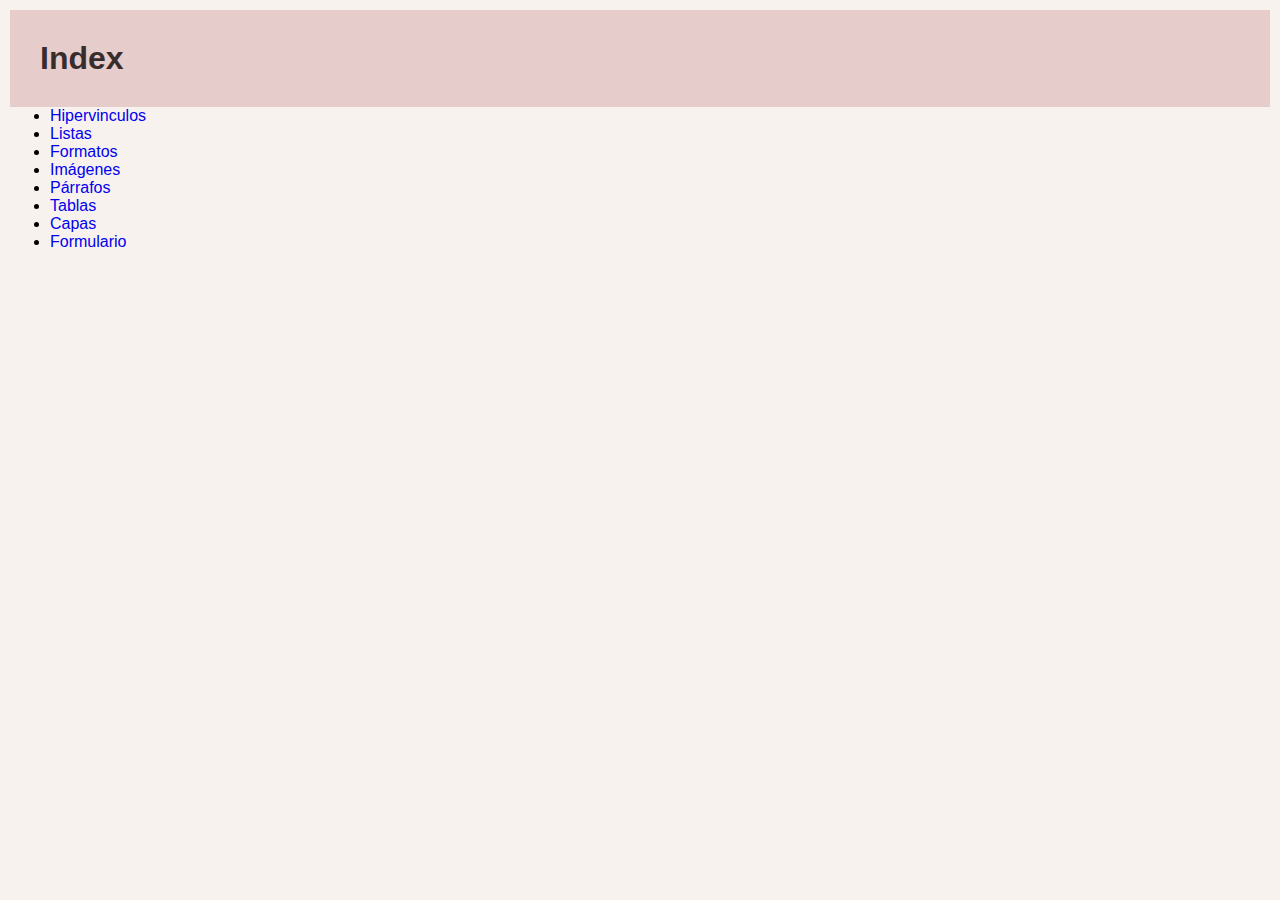
<file: index.html>
<!DOCTYPE html>
<html lang="en">
<head>
    <meta charset="UTF-8">
    <meta name="viewport" content="width=device-width, initial-scale=1.0">
    <meta http-equiv="X-UA-Compatible" content="ie=edge">
    <link data-default-icon="https://static.cdninstagram.com/rsrc.php/v3/yI/r/VsNE-OHk_8a.png" rel="icon" sizes="192x192" href="https://static.cdninstagram.com/rsrc.php/v3/yI/r/VsNE-OHk_8a.png" />
    <title>Index</title>
    <link rel="stylesheet" href="estilos.css">
</head>
<body>
    <div id="cabecera">
        <h1>Index</h1>
        </div>

    <ul>
        <li> <a href="hipervinculos.html">Hipervinculos</a></li>
        <li> <a href="listas.html">Listas</a> </li>
        <li><a href="formatos.html">Formatos</a></li>
        <li><a href="imagenes.html">Imágenes</a></li>
        <li> <a href="parrafo.html">Párrafos</a> </li>
        <li> <a href="tablas.html">Tablas</a> </li>
        <li><a href="capas.html">Capas</a></li>
        <li><a href="formulario.html">Formulario</a></li>
    </ul>

</body>
</html>
</file>
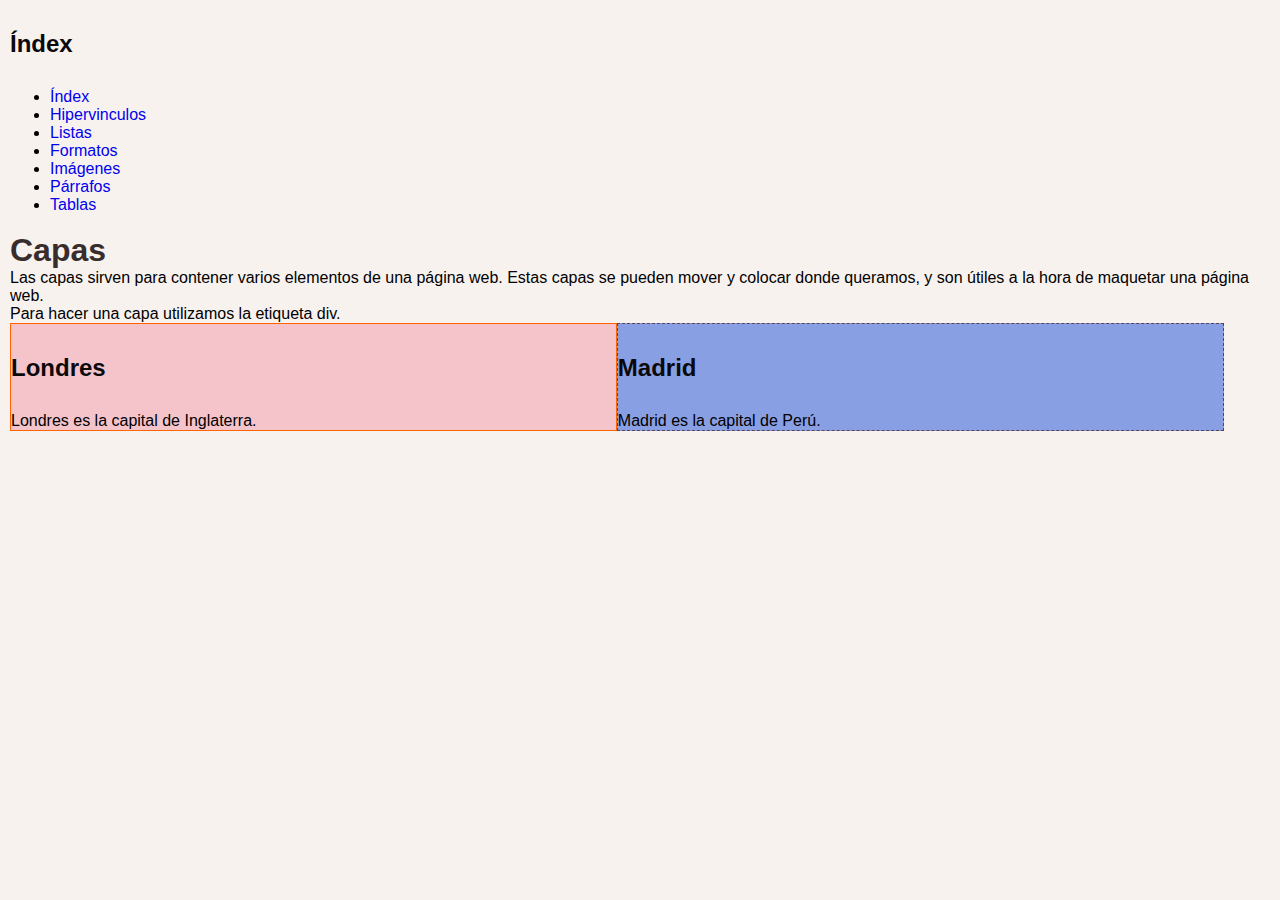
<file: capas.html>
<!DOCTYPE html>
<html lang="en">
<head>
    <meta charset="UTF-8">
    <meta name="viewport" content="width=device-width, initial-scale=1.0">
    <meta http-equiv="X-UA-Compatible" content="ie=edge">
    <title>Capas</title>
    <link rel="stylesheet" href="estilos.css">
</head>
<body>
        <h2>Índex</h2>
        <ul>
            <li><a href="index.html">Índex</a></li>
            <li> <a href="hipervinculos.html">Hipervinculos</a></li>
            <li> <a href="listas.html">Listas</a> </li>
            <li><a href="formatos.html">Formatos</a></li>
            <li><a href="imagenes.html">Imágenes</a></li>
            <li> <a href="parrafo.html">Párrafos</a> </li>
            <li> <a href="tablas.html">Tablas</a> </li>
        </ul>
        <br>
    <h1>Capas</h1>
    <p>Las capas sirven para contener varios elementos de una
         página web. Estas capas se pueden mover y colocar donde 
         queramos, y son útiles a la hora de maquetar una página 
         web.</p>
    <p>Para hacer una capa utilizamos la etiqueta div.</p>
    <div style="background-color: rgb(245, 196, 203); border: 1px solid rgb(294, 100, 3); width: 48% ; float:left;">
        <h2>Londres</h2>
        <p>Londres es la capital de Inglaterra.</p> 
    </div>
    <div style="background-color: rgb(137, 159, 228); border: 1px dashed rgb(90, 67, 86);width: 48%; float:left;">
        <h2>Madrid</h2>
        <p>Madrid es la capital de Perú.</p>
    </div>

</body>
</html>
</file>
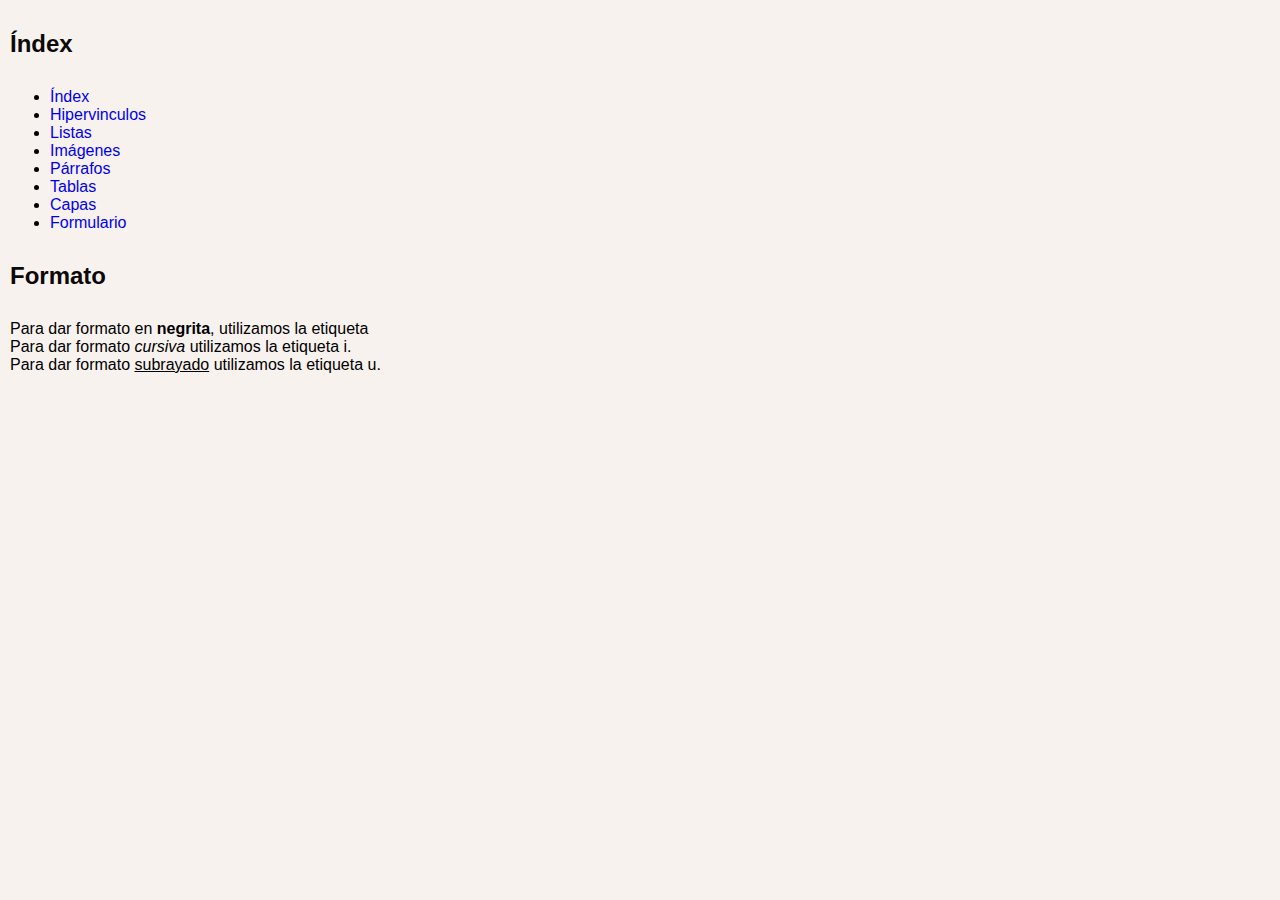
<file: formatos.html>
<!DOCTYPE html>
<html lang="en">
<head>
    <meta charset="UTF-8">
    <meta name="viewport" content="width=device-width, initial-scale=1.0">
    <meta http-equiv="X-UA-Compatible" content="ie=edge">
    <title>Formatos</title>
    <link rel="stylesheet" href="estilos.css">
</head>
<body>
    <h2>Índex</h2>
        <ul>
                <li><a href="index.html">Índex</a></li>
                <li> <a href="hipervinculos.html">Hipervinculos</a></li>
                <li> <a href="listas.html">Listas</a> </li>
                <li><a href="imagenes.html">Imágenes</a></li>
                <li> <a href="parrafo.html">Párrafos</a> </li>
                <li> <a href="tablas.html">Tablas</a> </li>
                <li><a href="capas.html">Capas</a></li>
                <li><a href="formulario.html">Formulario</a></li>

            </ul>
    <h2>Formato</h2>
    <p>Para dar formato en <b>negrita</b>, utilizamos la etiqueta <br>
        Para dar formato <i>cursiva</i> utilizamos la etiqueta i. <br>
        Para dar formato <u>subrayado</u> utilizamos la etiqueta u.
    </p>
</body>
</html>
</file>
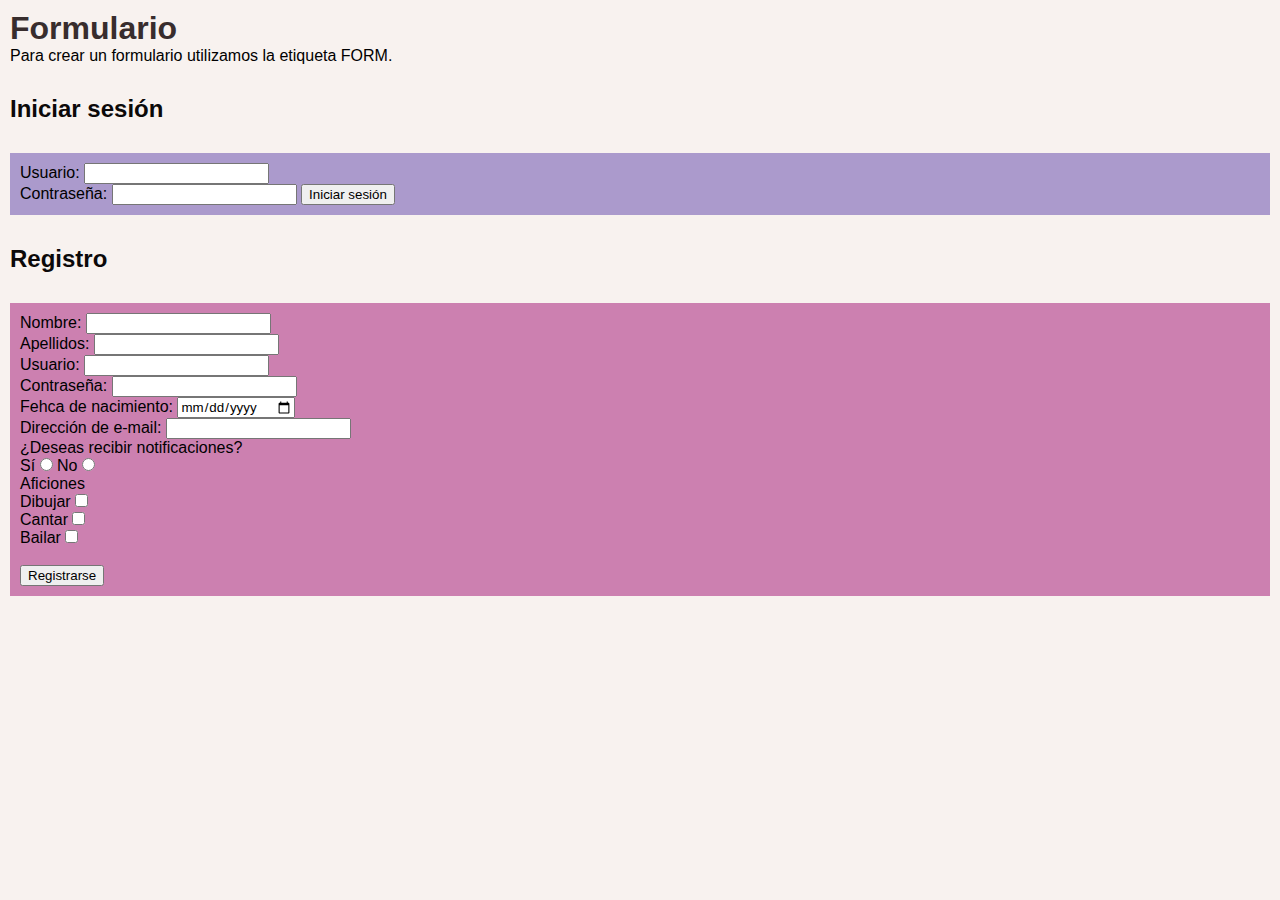
<file: formulario.html>
<!DOCTYPE html>
<html lang="en">
<head>
    <meta charset="UTF-8">
    <meta name="viewport" content="width=device-width, initial-scale=1.0">
    <meta http-equiv="X-UA-Compatible" content="ie=edge">
    <title>Formulario</title>
    <link rel="stylesheet" href="estilos.css">
</head>
<body>
    <h1>Formulario</h1>
    <p>Para crear un formulario utilizamos la etiqueta FORM.</p>
    <h2>Iniciar sesión</h2>
    <form id="flogin" action="">
        <label for="username">Usuario:</label>
        <input type="username" name="username" id="username">
        <br>
        <label for="password">Contraseña:</label>
        <input type="password" name="password" id="password">
        <input type="submit" value="Iniciar sesión">
    </form>
    <h2>Registro</h2>
    <form id="fregistro" ; padding: 10px;" action="">
        <label for="name">Nombre:</label>
        <input type="name" name="name" id="name">
        <br>
        <label for="surname">Apellidos:</label>
        <input type="surername" name="username" id="username">
        <br>
        <label for="username">Usuario:</label>
        <input type="username" name="username" id="username">
        <br>
        <label for="password">Contraseña:</label>
        <input type="password" name="password" id="password">
<br>
        <label for="date">Fehca de nacimiento:</label>
        <input type="date" name="date" id="date">
        <br>
        <label for="email">Dirección de e-mail:</label>
        <input type="email" name="email" id="email">
        <br>
        <p>¿Deseas recibir notificaciones?</p>
        <label for="si">Sí</label>
        <input type="radio" name="notificaciones" id="si">
        <label for="no">No</label>
        <input type="radio" name="notificaciones" id="no">
        <br>
        <p>Aficiones</p>
        <label for="dibujar">Dibujar</label>
        <input type="checkbox" name="dibujar" id="dibujar">
        <br>
        <label for="cantar">Cantar</label>
        <input type="checkbox" name="cantar" id="canta">
        <br>
        <label for="bailar">Bailar</label>
        <input type="checkbox" name="bailar" id="bailar">
        <br> <br>
        <input type="submit" value="Registrarse">
    </form>

</body>
</html>
</file>
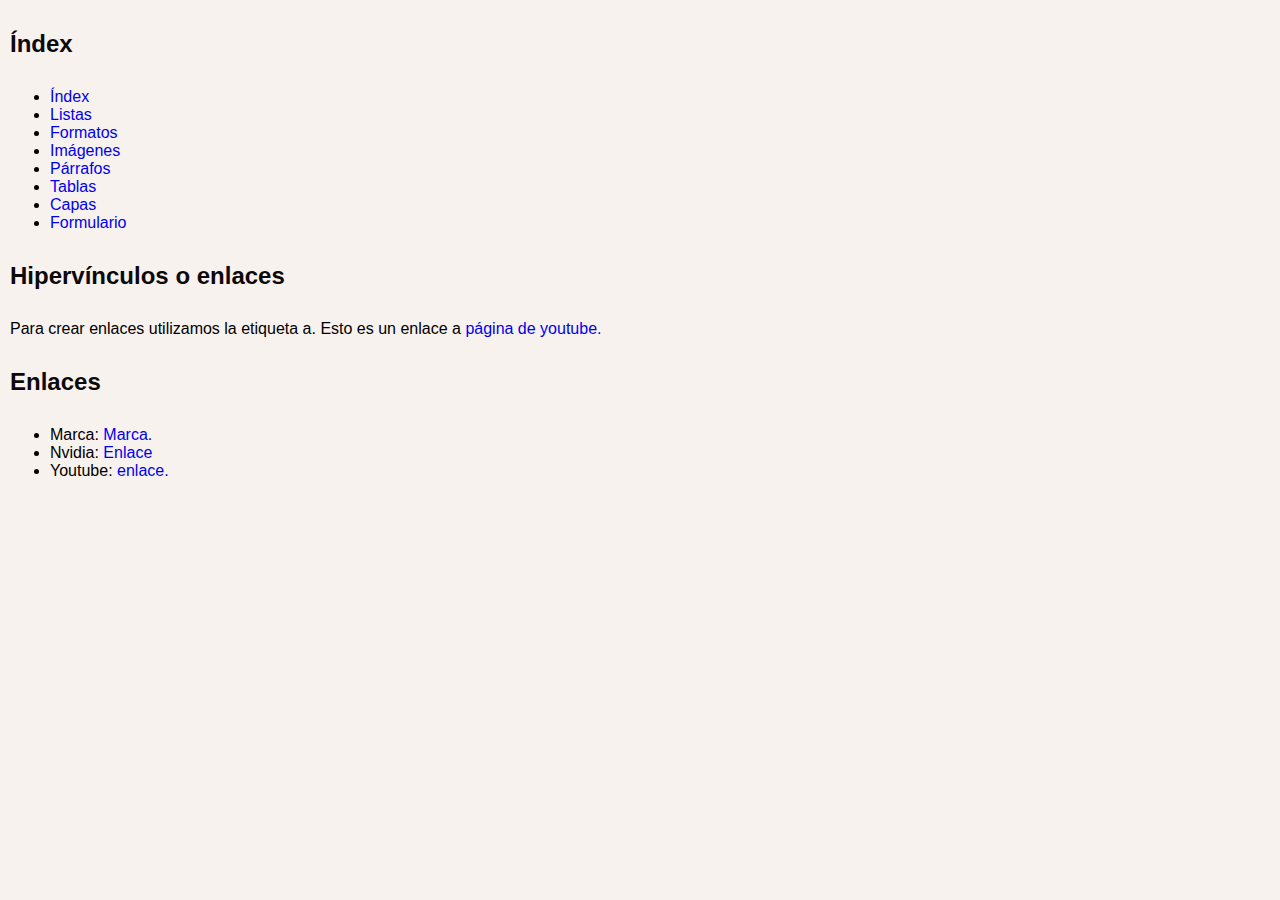
<file: hipervinculos.html>
<!DOCTYPE html>
<html lang="en">
<head>
    <meta charset="UTF-8">
    <meta name="viewport" content="width=device-width, initial-scale=1.0">
    <meta http-equiv="X-UA-Compatible" content="ie=edge">
    <title>Hipervínculos</title>
    <link rel="stylesheet" href="estilos.css">
</head>
<body>
        <h2>Índex</h2>
        <ul>
                <li><a href="index.html">Índex</a></li>
                <li> <a href="listas.html">Listas</a> </li>
                <li><a href="formatos.html">Formatos</a></li>
                <li><a href="imagenes.html">Imágenes</a></li>
                <li> <a href="parrafo.html">Párrafos</a> </li>
                <li> <a href="tablas.html">Tablas</a> </li>
                <li><a href="capas.html">Capas</a></li>
                <li><a href="formulario.html">Formulario</a></li>
            </ul>
    <h2>Hipervínculos o enlaces</h2>
    <p>Para crear enlaces utilizamos la etiqueta a.
        Esto es un enlace a <a href="https://avatars.githubusercontent.com/u/55943?v=4">página de youtube.</a>
    </p>
    <h2>Enlaces</h2>
    <ul>
        <li>Marca: <a href="https://www.marca.com/">Marca.</a></li>
        <li>Nvidia: <a href="https://www.nvidia.com/es-es/">Enlace</a></li>
        <li>Youtube: <a href="https://www.youtube.com/">enlace.</a></li>
    </ul>
</body>
</html>
</file>
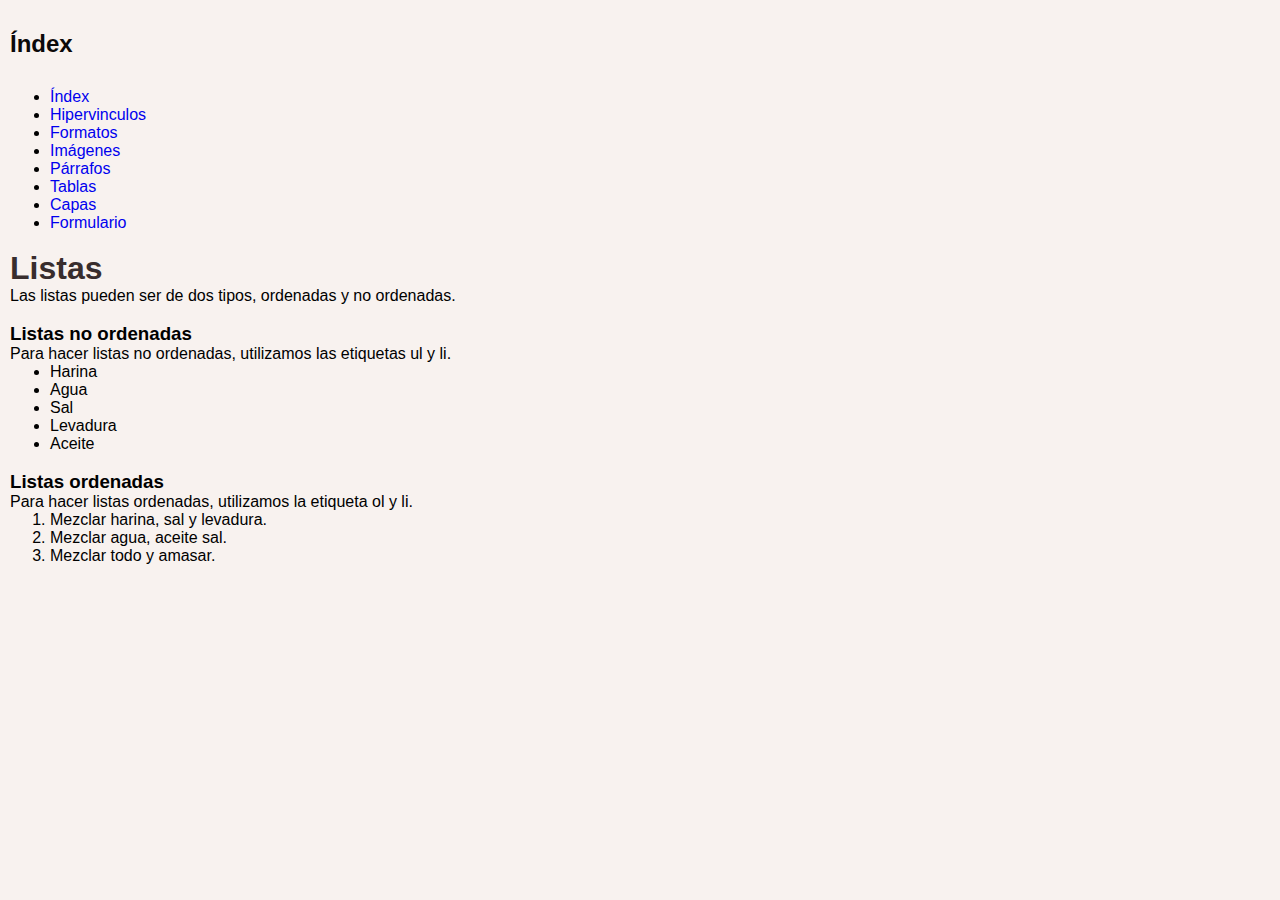
<file: listas.html>
<!DOCTYPE html>
<html lang="en">
<head>
    <meta charset="UTF-8">
    <meta name="viewport" content="width=device-width, initial-scale=1.0">
    <meta http-equiv="X-UA-Compatible" content="ie=edge">
    <title>Document</title>
    <link rel="stylesheet" href="estilos.css">
</head>
<body>
        <h2>Índex</h2>
        <ul>
            <li><a href="index.html">Índex</a></li>
            <li> <a href="hipervinculos.html">Hipervinculos</a></li>
            <li><a href="formatos.html">Formatos</a></li>
            <li><a href="imagenes.html">Imágenes</a></li>
            <li> <a href="parrafo.html">Párrafos</a> </li>
            <li> <a href="tablas.html">Tablas</a> </li>
            <li><a href="capas.html">Capas</a></li>
            <li><a href="formulario.html">Formulario</a></li>
        </ul>
        <br>
        <h1>Listas</h1>
<p>Las listas pueden ser de dos tipos, ordenadas y no ordenadas. 
<br> <br>
<h3>Listas no ordenadas</h3>
<p>Para hacer listas no ordenadas, utilizamos las etiquetas ul y li.</p>
<ul>
    <li>Harina</li>
    <li>Agua</li>
    <li>Sal</li>
    <Li>Levadura</Li>
    <li>Aceite</li>
</ul> <br>
<h3>Listas ordenadas</h3>
<p>Para hacer listas ordenadas, utilizamos la etiqueta ol y li.</p>
<ol>
    <li>Mezclar harina, sal y levadura.</li>
    <li>Mezclar agua, aceite  sal.</li>
    <li>Mezclar todo y amasar.</li>
</ol>
    
</body>
</html>
</file>
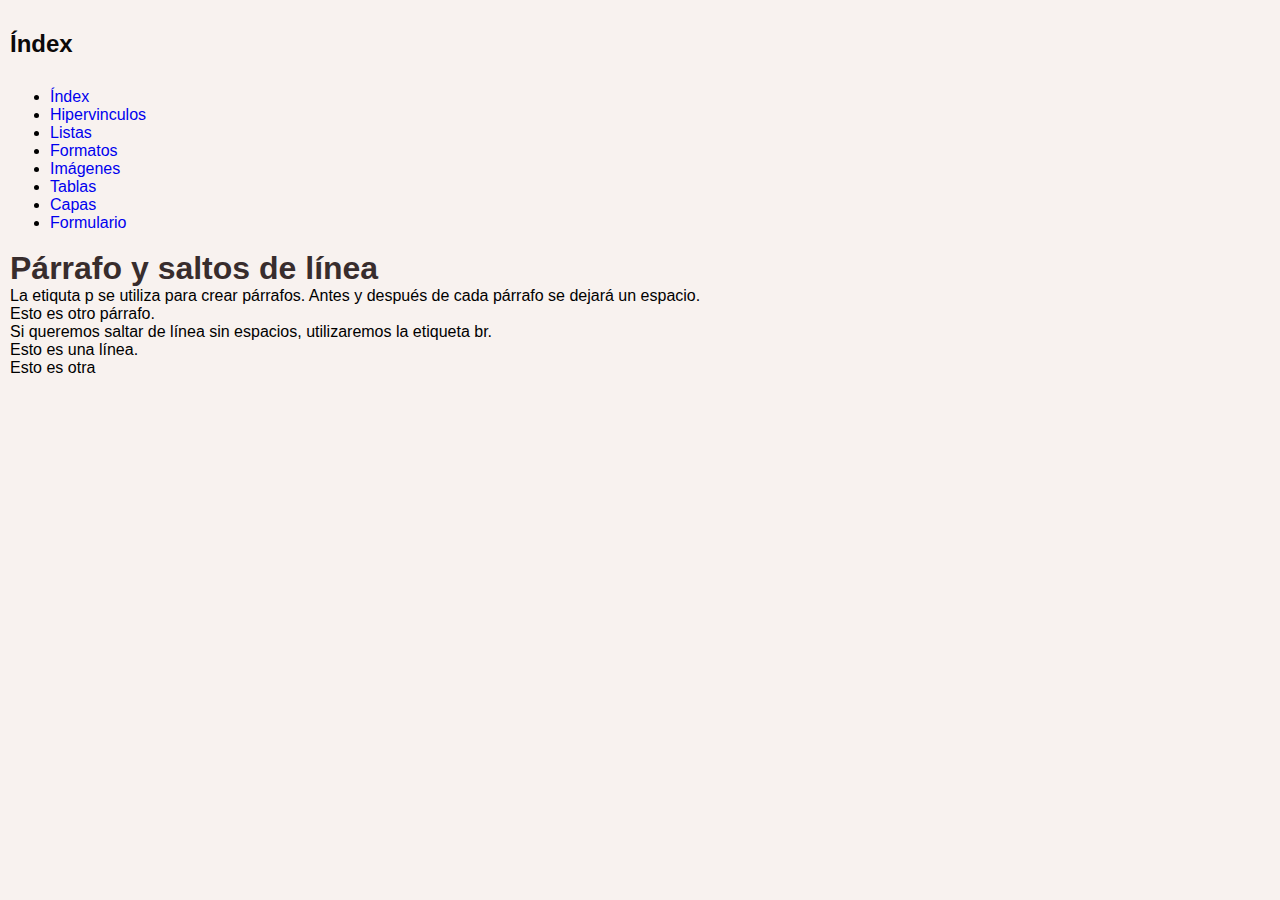
<file: parrafo.html>
<!DOCTYPE html>
<html lang="en">
<head>
    <meta charset="UTF-8">
    <meta name="viewport" content="width=device-width, initial-scale=1.0">
    <meta http-equiv="X-UA-Compatible" content="ie=edge">
    <title>Document</title>
    <link rel="stylesheet" href="estilos.css">
</head>
<body>
        <h2>Índex</h2>
        <ul>
            <li><a href="index.html">Índex</a></li>
            <li> <a href="hipervinculos.html">Hipervinculos</a></li>
            <li> <a href="listas.html">Listas</a> </li>
            <li><a href="formatos.html">Formatos</a></li>
            <li><a href="imagenes.html">Imágenes</a></li>
            <li> <a href="tablas.html">Tablas</a> </li>
            <li><a href="capas.html">Capas</a></li>
            <li><a href="formulario.html">Formulario</a></li>
        </ul>
        <br>
    <h1>Párrafo y saltos de línea</h1
        
        >
    <p>La etiquta p se utiliza para crear párrafos.
        Antes y después de cada párrafo se dejará un espacio.
    </p>
    <p>Esto es otro párrafo.</p>
    <p>Si queremos saltar de línea sin espacios, utilizaremos la etiqueta br. <br>Esto es una línea. <br>Esto es otra</p>
    
</body>
</html>
</file>
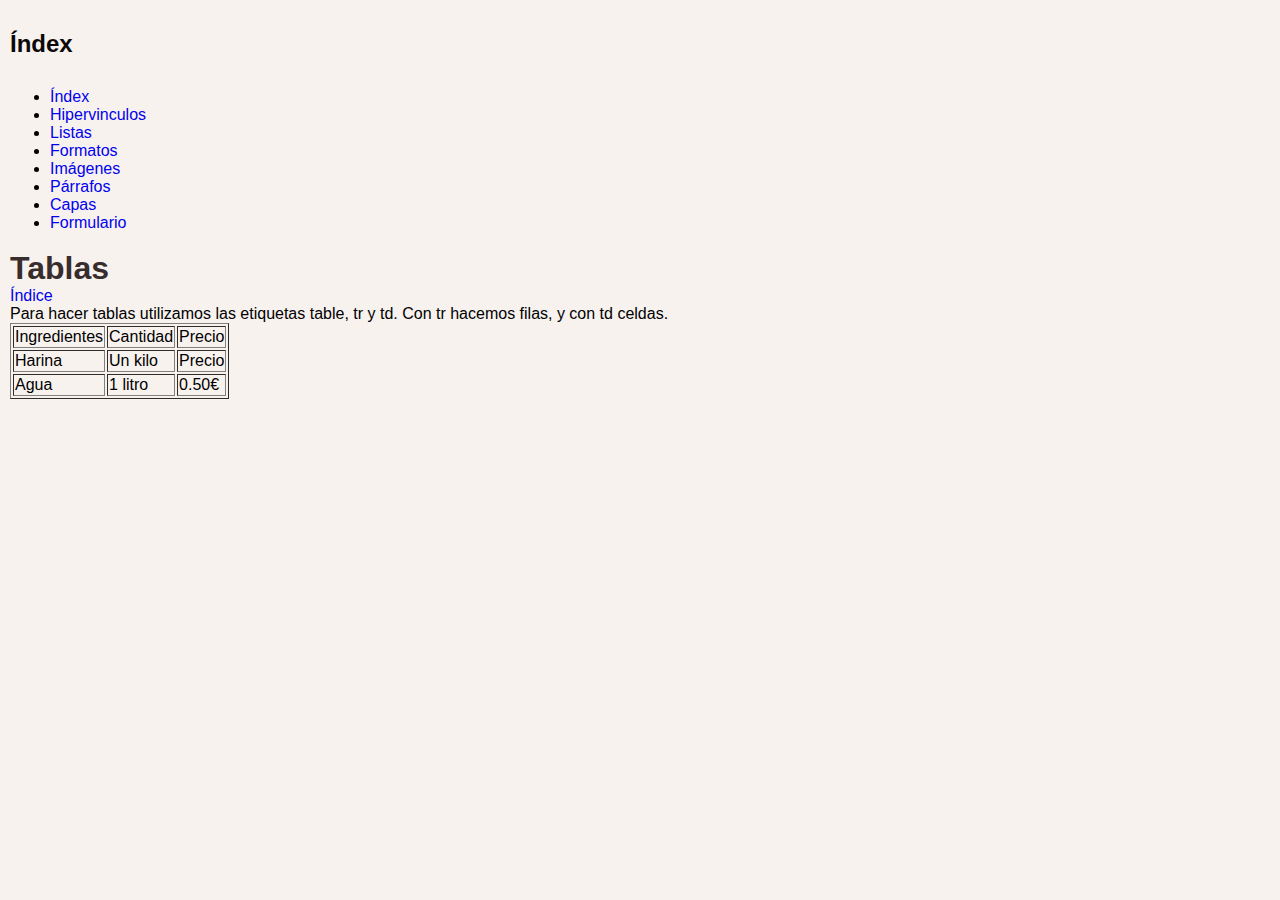
<file: tablas.html>
<!DOCTYPE html>
<html lang="en">
<head>
    <meta charset="UTF-8">
    <meta name="viewport" content="width=device-width, initial-scale=1.0">
    <meta http-equiv="X-UA-Compatible" content="ie=edge">
    <title>Document</title>
    <link rel="stylesheet" href="estilos.css">
</head>
<body>
        <h2>Índex</h2>
        <ul>
            <li><a href="index.html">Índex</a></li>
            <li> <a href="hipervinculos.html">Hipervinculos</a></li>
            <li> <a href="listas.html">Listas</a> </li>
            <li><a href="formatos.html">Formatos</a></li>
            <li><a href="imagenes.html">Imágenes</a></li>
            <li> <a href="parrafo.html">Párrafos</a> </li>
            <li><a href="capas.html">Capas</a></li>
            <li><a href="formulario.html">Formulario</a></li>
        </ul>
        <br>
    <h1>Tablas</h1>
    <a href="web.html">Índice</a>
    <p>Para hacer tablas utilizamos las etiquetas table, tr y td. Con tr hacemos filas, y con td celdas.</p>
    <table border="1">
        <tr>
            <td>Ingredientes</td>
            <td>Cantidad</td>
            <td>Precio</td>
        </tr>
        <tr>
            <td>Harina</td>
            <td>Un kilo</td>
            <td>Precio</td>
        </tr>
        <tr>
            <td>Agua</td>
            <td>1 litro</td>
            <td>0.50€</td>
        </tr>
    </table>
</body>
</html>
</file>
<file: estilos.css>
* {
    font-family: Arial, Helvetica, sans-serif;
    margin: 0;
}
 body {
     background-color: rgb(248, 242, 239);
     margin: 10px;
 }
        h1 {
            color: #382d2d;
        }
        h2 {
            color: #0c0909;
            margin-bottom: 30px;
            margin-top: 30px;
        }

        form {
            padding: 10px;
        }

        img {
            width: 300;
            height:auto;
            border: 2px solid #346;
            margin-right: 10px;
            margin-top: 20px;
            margin-bottom: 20px;
        }

        #flogin{
            background-color: rgb(171, 154, 204);
        }

        #fregistro{
            background-color: rgb(204, 128, 176);
        }

        #cabecera {
            background-color: #E7CCCC;
            padding: 30px;
        }

        a {
            text-decoration: rgb(100, 69, 114);
        }

        a:hover{
            color: rgb(116, 179, 241);
        }

        a:hover {
            color:rgb(100, 100, 235)
        }
</file>
